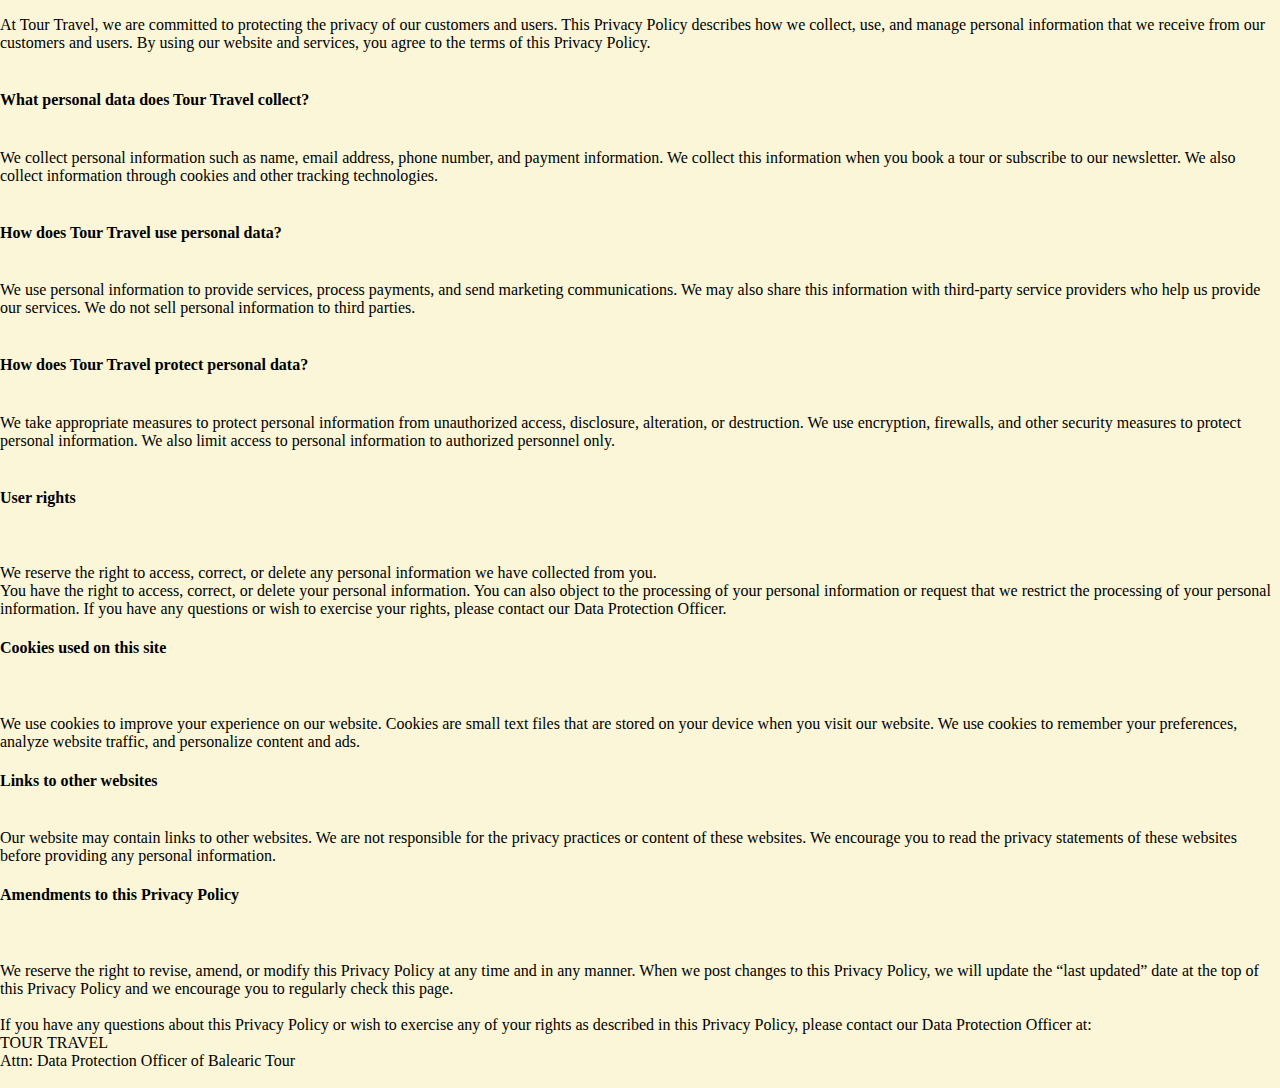
<file: privacidad.html>
<!DOCTYPE html>
<html lang="en">
<head>
  <meta charset="utf-8">
  <meta name="viewport" content="width=device-width">
  <title>Terms and Conditions | Balearic Tours</title>
  <meta name="description" content="Turs turisticos en las islas baleares. Tour por Palma y más proximamente." />
  <meta name="keywords" content="balearic, baleares, tour, palma, mallorca, calvia, replit">
  <link href="style.css" rel="stylesheet" type="text/css" />
  <link href="script.js" rel= "script" type="text/js" />
  <link rel="shortcut icon" href="img/logo_ingles.png">

  <!-- Tipografias -->
  <!-- Enlaze general -->
  <link rel="preconnect" href="https://fonts.googleapis.com">
  <link rel="preconnect" href="https://fonts.gstatic.com" crossorigin>
  <!-- Enlaze especifico -->
  <link href="https://fonts.googleapis.com/css2?family=Anton&display=swap" rel="stylesheet">
  <!--Titulo principal-->
  <link href="https://fonts.googleapis.com/css2?family=Croissant+One&display=swap" rel="stylesheet">
  <!-- Titulo main-->
  <link href="https://fonts.googleapis.com/css2?family=Lexend&display=swap" rel="stylesheet">
  <!-- Texto main-->
  <link href="https://fonts.googleapis.com/css2?family=Lexend:wght@700&family=Prompt:ital,wght@0,200;0,300;0,900;1,200&display=swap" rel="stylesheet">
</head>
<body>
  <p>
    At Tour Travel, we are committed to protecting the privacy of our customers and users. This Privacy Policy describes how we collect, use, and manage personal information that we receive from our customers and users. By using our website and services, you agree to the terms of this Privacy Policy.<br>
    <br>
    <h4>What personal data does Tour Travel collect?</h4><br>
    We collect personal information such as name, email address, phone number, and payment information. We collect this information when you book a tour or subscribe to our newsletter. We also collect information through cookies and other tracking technologies.<br><br>
   <h4> How does Tour Travel use personal data?</h4><br>
    We use personal information to provide services, process payments, and send marketing communications. We may also share this information with third-party service providers who help us provide our services. We do not sell personal information to third parties.<br><br>
   <h4> How does Tour Travel protect personal data?</h4><br>
    We take appropriate measures to protect personal information from unauthorized access, disclosure, alteration, or destruction. We use encryption, firewalls, and other security measures to protect personal information. We also limit access to personal information to authorized personnel only.<br><br>
    <h4>User rights</h4><br><br>
    We reserve the right to access, correct, or delete any personal information we have collected from you.<br>
    You have the right to access, correct, or delete your personal information. You can also object to the processing of your personal information or request that we restrict the processing of your personal information. If you have any questions or wish to exercise your rights, please contact our Data Protection Officer.
   <h4> Cookies used on this site</h4><br><br>
    We use cookies to improve your experience on our website. Cookies are small text files that are stored on your device when you visit our website. We use cookies to remember your preferences, analyze website traffic, and personalize content and ads.
    <h4>Links to other websites</h4><br>
    Our website may contain links to other websites. We are not responsible for the privacy practices or content of these websites. We encourage you to read the privacy statements of these websites before providing any personal information.
   <h4> Amendments to this Privacy Policy</h4><br><br>
    We reserve the right to revise, amend, or modify this Privacy Policy at any time and in any manner. When we post changes to this Privacy Policy, we will update the “last updated” date at the top of this Privacy Policy and we encourage you to regularly check this page.<br><br>
    If you have any questions about this Privacy Policy or wish to exercise any of your rights as described in this Privacy Policy, please contact our Data Protection Officer at:<br>
    TOUR TRAVEL<br>
    Attn: Data Protection Officer of Balearic Tour<br>
   <br>
  </p>
</body>
</file>
<file: style.css>
/*
Codigo Colores
#031d34 - Dark Blue
#faf6d7 - Light Yellow
#f8a745 - Orange
#96c4ce - Light Blue
#546368 - Gris claro
*/


html {
  height: 100%;
  width: 100%;
}
body{
  margin: 0;
  padding: 0;
  height: 100%;
  width: 100%;
  background-color: #faf6d7;
}

header {
  position: relative;
  top: 0;
  left: 0;
  background-color:#f8a745;
  /* background: linear-gradient(0deg, #faf6d7, #f8a745, #f8a745, #f8a745, #f8a745, #f8a745); */
  height: 15%;
  width: 100%;
  display: flex;
  align-items: center;
  justify-content: center;
}
main {
  position: relative;
  top: 0%;
  lef: 0;    
  height: max-content;
  width: 100%;
  
}
footer {
  position: relative;
  top: 2%;
  left: 0;
  background-color:#f8a745;
  /* background: linear-gradient(0deg, #faf6d7, #f8a745, #f8a745, #f8a745, #f8a745, #f8a745); */
  height: 25em;
  width: 100%;
  display: flex;
  flex-direction: row;
  justify-content: center;
}
.horizontal-line {
  border: none;
  border-top: 2px solid #031d34;
  width: 90%; /* Establece el ancho al 90% del contenedor */
  margin: 20px auto; /* Alinea horizontalmente y agrega margen superior e inferior */
}

/*boton menu*/

.contenedor{
  position: relative;
  top: 0%;
  left: -27%;
  margin-left: 2%;
  height: 50%;
  aspect-ratio: 1;

  display: flex;
  flex-direction: row;
  align-items: center;
  justify-content: center;

  transform: scale(.5);
  cursor: pointer;
}

.hamburguesa{
  height: 10px;
  width: 100%;
  background-color: #2e3436;
  border-radius: 3px;
  transition: 1s;
}

.hamburguesa:after,
.hamburguesa:before,
.hamburguesa{
  position: absolute;
  width: 100%;
  content: "";
  background-color:#031d34;
  transition: 1s;
}

.hamburguesa:after{
  height: 100%;
  top: 25px;
  border-radius: 3px;
}

.hamburguesa:before{
  height: 100%;
  top: -25px;
  border-radius: 3px;
}

 .hamburguesa.active{
    transform: rotateZ(45deg);
    transition: 1s;
}

  .hamburguesa.active:after {
    top: 0px;
    transform: rotateZ(0deg);
    transition: 1s;
}

  .hamburguesa.active:before {
    top: 0px;
    transform: rotateZ(90deg);
    transition: 1s;
}
/*Menu*/
.menu {
  position: relative;
  height: 30%;
  width: 20%;
  color: #031d34;
  /* background-color: cyan; */
  left: -25%;
  display: flex;
  flex-direction: column;
  justify-content: center;
  /* align-items: center; */
}

.nave {
  position: relative;
  top: 0%;
  left: 0%;
  height: 30%;
  width: 20%;
  /* background-color: lime; */
  display: flex;
  flex-direction: row;
  align-items: center;
  justify-content: center;
  list-style-type: none;
  /* transform: scale(0);
  transition: 0.8s; */
  cursor: default;
  pointer-events: none;
}
.nave.active {
  position: relative;
  top: 0%;
  left: 0%;
  height: 30%;
  width: 20%;
  /* background-color: cyan; */
  display: flex;
  flex-direction: row;
  align-items: center;
  justify-content: center;
  pointer-events: auto;
  cursor: pointer;

}
.nave li{
  top: -2%;
  left: -100%;
  margin-left: -70px;
  margin-right: 35px;

  /* background-color: pink; */
  transition: 1s;
}
.nave li a{
  /* background-color: red; */
  color: transparent;
  font-size: 1.1vw;
  transition: 1s;
}
.nave.active li{
  margin-left: 38px;
  margin-right: 0px;
  transition: 1s;
}
.nave.active li a{
  font-size: 1.1vw;
  color: #031d34;
  transition: 0.4s;
}
.nave.active li a:hover{
  color: #faf6d7;
  transition: 0.5s;
}
/*Titulo + logo*/

.titulo {
  color: #031d34 ;
  background-color: none;
  position: relative;
  display: flex;
  align-items: center;
  justify-content: center;
  height: 60%;
  width: 20%;
  left: -12%;
  
 
}
.logo {
  height: 100%;
  aspect-ratio: 1;
  display: flex;
  align-items: center;
  justify-content: center;
  text-decoration: none;
}
.logo img {
  width: 100%;
  aspect-ratio: 1;
}
.titulo-letras {
  font-family: 'Croissant One', serif;
  font-size: 2vw; 
  overflow: hidden;
  color: #031d34 ;
  text-decoration: none;
  word-wrap: break-word;
  white-space: pre-wrap;
}
a {
  text-decoration: none;
}


/*Info main index*/
.index-description {
  position: relative;
  height: 30%;
  width: 100%;
  color: #031d34;
  /* background-color: red; */
  display: flex;
  align-items: center;
  flex-direction: column;

}
.index-description-titulo {
  /* background-color: lime; */
  font-family: 'Lexend', sans-serif;
}
.index-description-texto {
  width: 80%;
  /* background-color: cyan; */
  font-family: 'Prompt', sans-serif;

}

/*copyright*/
.copy {
  height: 40px;
  width: 100%;
  background-color: #031d34;
  display: flex;
  justify-content: center;
  align-items: center;
  position: relative;

}
.copy p{
  color: #faf6d7;
  font-size: 20px;
}
.copy a{
  color: #faf6d7;
  text-decoration: none;
  margin-left: 1%;
}
.copy a:hover{
  color: #f8a745;
  text-decoration: none;
  margin-left: 1%;
}

/*Imagen footer*/
.logo-pie {
  position: relative;
  top: 3%;
  margin: 2%;
  height: 14em;
  aspect-ratio: 1;
  color: #031d34;
  font-family: 'Prompt', sans-serif;
}
.logo-pie img{
  height: 100%;
  width: 100%;
}

/*info-footer*/
.info-footer{
  position: relative;
  left: 2%;
  height: 90%;
  width: 75%;
  /* background-color: pink; */
  display: flex;
  flex-direction: row;
  align-items: center;
  justify-content: center;
}

/*Contacto footer*/
.contacto-pie{
  position: relative;
  top: 3%;
  margin: 2%;
  /* background-color: red; */
  height: 60%;
  width: 17%;
  display: flex;
  flex-direction: column;
  align-items: center;
  color: #031d34;
}
.contacto-pie-titulo{
  font-family: 'Lexend', sans-serif;
  /* background-color: #4da8a8; */
}
.contacto-pie-texto{
  font-family: 'Prompt', sans-serif;
  height: max-content;
  /* background-color: lime; */
  display: flex;
  flex-direction: column;
  align-items: center;
}

/*Islas footer*/
.isla-pie{
  position: relative;
  top: 3%;
  margin: 2%;
  /* background-color: red; */
  height: 60%;
  width: 17%;
  display: flex;
  flex-direction: column;
  align-items: center;
  color: #031d34;
}
.isla-pie-titulo{
  font-family: 'Lexend', sans-serif;
  /* background-color: #4da8a8; */
}
.isla-pie-texto{
  margin-bottom: -2%;
  font-family: 'Prompt', sans-serif;
  height: max-content;
  /* background-color: lime; */
  display: flex;
  flex-direction: column;
  align-items: center;
}

/*Guias footer*/
.guias-pie{
  position: relative;
  top: 3%;
  margin: 2%;
  /* background-color: blue; */
  height: 60%;
  width: 20%;
  display: flex;
  flex-direction: column;
  align-items: center;
  color: #031d34;
}
.guias-pie-titulo{
  font-family: 'Lexend', sans-serif;
  /* background-color: #4da8a8; */
}
.guias-pie-texto{
  margin-bottom: -2%;
  font-family: 'Prompt', sans-serif;
  height: max-content;
  witdh: max-content;
  /* background-color: lime; */
  display: flex;
  flex-direction: column;
  align-items: center;
}

/*Fotos de perfil footer*/
.perfil-pie{
  position: relative;
  top: 3%;
  margin: 2%;
  /* background-color: blue; */
  height: 60%;
  width: 17%;
  display: flex;
  flex-direction: column;
  align-items: center;
  color: #031d34;
}
.perfil-pie-titulo{
  font-family: 'Lexend', sans-serif;
  /* background-color: #4da8a8; */
}
.perfil-pie-texto{
  margin-bottom: -2%;
  font-family: 'Prompt', sans-serif;
  height: max-content;
  witdh: max-content;
  /* background-color: lime; */
  display: flex;
  flex-direction: column;
  align-items: center;
}
.perfil-pie-texto img{
  height: 60%;
  width: 60%;
  border-radius: 50%;
}

/*Tiutulo "Tours" index main*/
.index-select-tours-titulo{
  /* background-color: red; */
  height: max-content;
  width: 100%;
  font-family: 'Lexend', sans-serif;
  color: #031d34;
}

/*Mallorca index main*/
.index-tours-mallorca {
  /* background-color: red; */
  height: 18em;
  width: 100%;
  display: flex;
  flex-direction: row;
  align-items: center;
  justify-content: center;
}
.index-mallorca-texto{
  font-family: 'Lexend', sans-serif;
  color: #031d34;
  /* background-color: red; */
  width: 50%;
  height: 90%;
  margin-top: 1%;
  border-radius: 25px;
  border: 2px solid;
  border-color: #546368;
  display: flex;
  flex-direction: column;
  align-items: center;
}
.boton-select-mallorca{
  width: 10em;
  height: 2em;
  background-color: #f8a745;
  border-radius: 25px;
  cursor: pointer;
  display: flex;
  justify-content: center;
  align-items: center;
  transition: 0.5s;
}
.boton-select-mallorca:hover {
  background-color: #031d34;
  color: #f8a745;
  transition: 0.5s;
}
.index-mallorca-img {
  margin-top: 1%;
  margin-right: 4%;
  background-color: #f8a745;
  width: 30%;
  height: 95%;
  border-radius: 25px;
  overflow: hidden;
}
.index-mallorca-img img {
  height: 100%;
  width: 100%;
}
.index-mallorca-img ul {
  display: flex;
  padding: 0;
  width: 400%;
  height: 100%;
  margin: 0;
}
.index-mallorca-img li {
  width: 25%;
  list-style: none;
  display: none;
}
.index-mallorca-img li.active {
  display: block;
}

/*Menorca index main*/
.index-tours-menorca {
  /* background-color: red; */
  height: 18em;
  width: 100%;
  display: flex;
  flex-direction: row;
  align-items: center;
  justify-content: center;
}
.index-menorca-texto{
  font-family: 'Lexend', sans-serif;
  color: #031d34;
  /* background-color: red; */
  width: 50%;
  height: 90%;
  margin-top: 1%;
  border-radius: 25px;
  border: 2px solid;
  border-color: #546368;
  display: flex;
  flex-direction: column;
  align-items: center;
}
.boton-select-menorca{
  width: 10em;
  height: 2em;
  background-color: #f8a745;
  border-radius: 25px;
  cursor: pointer;
  display: flex;
  justify-content: center;
  align-items: center;
  transition: 0.5s;
}
.boton-select-menorca:hover {
  background-color: #031d34;
  color: #f8a745;
  transition: 0.5s;
}
.index-menorca-img {
  margin-top: 1%;
  margin-left: 4%;
  background-color: #f8a745;
  width: 30%;
  height: 95%;
  border-radius: 25px;
  overflow: hidden;
}
.index-menorca-img img {
  height: 100%;
  width: 100%;
}
.index-menorca-img ul {
  display: flex;
  padding: 0;
  width: 400%;
  height: 100%;
  margin: 0;
}
.index-menorca-img li {
  width: 25%;
  list-style: none;
  display: none;
}
.index-menorca-img li.active {
  display: block;
}

/*Ibiza index main*/
.index-tours-ibiza {
  /* background-color: red; */
  height: 24em;
  width: 100%;
  display: flex;
  flex-direction: row;
  align-items: center;
  justify-content: center;
}
.index-ibiza-texto{
  font-family: 'Lexend', sans-serif;
  color: #031d34;
  /* background-color: red; */
  width: 50%;
  height: 90%;
  margin-top: 1%;
  border-radius: 25px;
  border: 2px solid;
  border-color: #546368;
  display: flex;
  flex-direction: column;
  align-items: center;
}
.boton-select-ibiza{
  width: 10em;
  height: 2em;
  background-color: #f8a745;
  border-radius: 25px;
  cursor: pointer;
  display: flex;
  justify-content: center;
  align-items: center;
  transition: 0.5s;
}
.boton-select-ibiza:hover {
  background-color: #031d34;
  color: #f8a745;
  transition: 0.5s;
}
.index-ibiza-img {
  margin-top: 1%;
  margin-right: 4%;
  background-color: #f8a745;
  width: 30%;
  height: 95%;
  border-radius: 25px;
  overflow: hidden;
}
.index-ibiza-img img {
  height: 100%;
  width: 100%;
}
.index-ibiza-img ul {
  display: flex;
  padding: 0;
  width: 400%;
  height: 100%;
  margin: 0;
}
.index-ibiza-img li {
  width: 25%;
  list-style: none;
  display: none;
}
.index-ibiza-img li.active {
  display: block;
}

/*Palma Tour - Mallorca main*/
.index-palma-mallorca {
  /* background-color: red; */
  height: 20em;
  width: 100%;
  display: flex;
  flex-direction: row;
  align-items: center;
  justify-content: center;
}
.index-palma-texto{
  font-family: 'Lexend', sans-serif;
  color: #031d34;
  /* background-color: red; */
  width: 50%;
  height: 90%;
  margin-top: 1%;
  border-radius: 25px;
  border: 2px solid;
  border-color: #546368;
  display: flex;
  flex-direction: column;
  align-items: center;
}
.boton-select-palma{
  width: 10em;
  height: 2em;
  background-color: #f8a745;
  border-radius: 25px;
  cursor: pointer;
  display: flex;
  justify-content: center;
  align-items: center;
  transition: 0.5s;
}
.boton-select-palma:hover {
  background-color: #031d34;
  color: #f8a745;
  transition: 0.5s;
}
.index-palma-img {
  margin-top: 1%;
  margin-right: 4%;
  background-color: #f8a745;
  width: 30%;
  height: 95%;
  border-radius: 25px;
  overflow: hidden;
}
.index-palma-img img {
  height: 100%;
  width: 100%;
}
.index-palma-img ul {
  display: flex;
  padding: 0;
  width: 400%;
  height: 100%;
  margin: 0;
}
.index-palma-img li {
  width: 25%;
  list-style: none;
  display: none;
}
.index-palma-img li.active {
  display: block;
}

/*Tramuntana Tour - Mallorca main*/
.index-tramuntana-mallorca {
  /* background-color: red; */
  height: 20em;
  width: 100%;
  display: flex;
  flex-direction: row;
  align-items: center;
  justify-content: center;
}
.index-tramuntana-texto{
  font-family: 'Lexend', sans-serif;
  color: #031d34;
  /* background-color: red; */
  width: 50%;
  height: 90%;
  margin-top: 1%;
  border-radius: 25px;
  border: 2px solid;
  border-color: #546368;
  display: flex;
  flex-direction: column;
  align-items: center;
}
.boton-select-coming{
  width: 10em;
  height: 2em;
  background-color: #f8a745;
  border-radius: 25px;
  cursor: pointer;
  display: flex;
  justify-content: center;
  align-items: center;
}
.boton-select-coming:hover{
  background-color: #b30000;
  color: #faf6d7;
}
.index-tramuntana-img {
  margin-top: 1%;
  margin-left: 4%;
  background-color: #f8a745;
  width: 30%;
  height: 95%;
  border-radius: 25px;
  overflow: hidden;
}
.index-tramuntana-img img {
  height: 100%;
  width: 100%;
}
.index-tramuntana-img ul {
  display: flex;
  padding: 0;
  width: 400%;
  height: 100%;
  margin: 0;
}
.index-tramuntana-img li {
  width: 25%;
  list-style: none;
  display: none;
}
.index-tramuntana-img li.active {
  display: block;
}
.index-tramuntana-img2 {
  margin-top: 1%;
  margin-right: 4%;
  background-color: #f8a745;
  width: 30%;
  height: 95%;
  border-radius: 25px;
  overflow: hidden;
}
.index-tramuntana-img2 img {
  height: 100%;
  width: 100%;
}


/*Descripcion main mallorca*/
.mallorca-description {
  position: relative;
  height: 30%;
  width: 100%;
  color: #031d34;
  /* background-color: red; */
  display: flex;
  align-items: center;
  flex-direction: column;

}
.mallorca-description-titulo {
  /* background-color: lime; */
  font-family: 'Lexend', sans-serif;
}
.mallorca-description-texto {
  width: 80%;
  /* background-color: cyan; */
  font-family: 'Prompt', sans-serif;

}

/*Menorca*/
/*Ciutadella tour*/
.main-ciutadella-menorca {
  /* background-color: red; */
  height: 20em;
  width: 100%;
  display: flex;
  flex-direction: row;
  align-items: center;
  justify-content: center;
}
.main-ciutadella-texto{
  font-family: 'Lexend', sans-serif;
  color: #031d34;
  /* background-color: red; */
  width: 50%;
  height: 90%;
  margin-top: 1%;
  border-radius: 25px;
  border: 2px solid;
  border-color: #546368;
  display: flex;
  flex-direction: column;
  align-items: center;
}
.main-ciutadella-img {
  margin-top: 1%;
  margin-right: 4%;
  background-color: #f8a745;
  width: 30%;
  height: 95%;
  border-radius: 25px;
  overflow: hidden;
}
.main-ciutadella-img img {
  height: 100%;
  width: 100%;
}
.main-ciutadella-img2 {
  margin-top: 1%;
  margin-left: 4%;
  background-color: #f8a745;
  width: 30%;
  height: 95%;
  border-radius: 25px;
  overflow: hidden;
}
.main-ciutadella-img2 img {
  height: 100%;
  width: 100%;
}

/*Mao Tour*/
.main-mao-menorca {
  /* background-color: red; */
  height: 20em;
  width: 100%;
  display: flex;
  flex-direction: row;
  align-items: center;
  justify-content: center;
}
.main-mao-texto{
  font-family: 'Lexend', sans-serif;
  color: #031d34;
  /* background-color: red; */
  width: 50%;
  height: 90%;
  margin-top: 1%;
  border-radius: 25px;
  border: 2px solid;
  border-color: #546368;
  display: flex;
  flex-direction: column;
  align-items: center;
}
.main-mao-img {
  margin-top: 1%;
  margin-left: 4%;
  background-color: #f8a745;
  width: 30%;
  height: 95%;
  border-radius: 25px;
  overflow: hidden;
}
.main-mao-img img {
  height: 100%;
  width: 100%;
}
.main-mao-img2 {
  margin-top: 1%;
  margin-right: 4%;
  background-color: #f8a745;
  width: 30%;
  height: 95%;
  border-radius: 25px;
  overflow: hidden;
}
.main-mao-img2 img {
  height: 100%;
  width: 100%;
}


/*Contacto main info*/
.contacto-main-info{
  width: 100%;
  height: max-content;
  display: flex;
  align-items: center;
  justify-content: center;
  flex-direction:row;
}
.iconos-contacto{
  height: max-content;
  width: 100%;
  display: flex;
  flex-direction: row;
  align-items: center;
  justify-content: center;  
}
.icono{
  margin: 2%;
}
.contacto-main-telefono{
  width: 15%;
  height: 18em;
  background-color: #f8a745;
  color: #031d34;
  font-family: 'Prompt', sans-serif;
  border-radius: 25px;
  display: flex;
  flex-direction: column;
  justify-content: center;
  align-items: center;
  margin: 2%;
}
.contacto-main-direccion{
  width: 17%;
  height: 18em;
  background-color: #f8a745;
  color: #031d34;
  font-family: 'Prompt', sans-serif;
  border-radius: 25px;
  display: flex;
  flex-direction: column;
  justify-content: center;
  align-items: center;
  margin: 2%;
}
.simbolo{
  display: flex;
  justify-content: center;
  align-items: center;
  height: max-content;
  width: 95%;
  margin-right: 2%;
  margin-left: 2%;
  font-size: 0.8rem;
}


/*Reserva*/
.titulo-reserva {
    color: #031d34 ;
    background-color: none;
    position: relative;
    display: flex;
    align-items: center;
    justify-content: center;
    height: 60%;
    width: 20%;
    /* left: -12%; */
}
.logo-reserva {
    height: 100%;
    aspect-ratio: 1;
    display: flex;
    align-items: center;
    justify-content: center;
    text-decoration: none;
}
.logo-reserva img {
    width: 100%;
    aspect-ratio: 1;
}
.titulo-letras-reserva {
    font-family: 'Croissant One', serif;
    font-size: 1.8vw; 
    overflow: hidden;
    color: #031d34 ;
    text-decoration: none;
    word-wrap: break-word;
    white-space: pre-wrap;
}
a {
    text-decoration: none;
}

.titulo-main-reserva{
  height: max-content;
  width: 100%;
  display: flex;
  align-items: center;
  justify-content: center;
  color: #031d34;
  font-family: 'Prompt', sans-serif;
  font-size: 1vw;
}

.form{
  height: max-content;
  width: 100%;
  display: flex;
  align-items: center;
  justify-content: center;
  flex-direction: column;
  font-family: 'Prompt', sans-serif;
  color: #031d34;
}
.form-contacto{
  height: max-content;
  width: 90%;
  display: flex;
  align-items: center;
  justify-content: center;
  flex-direction: row;
}
.form-mas-info{
  height: 10em;
  width: 40em;
  display: flex;
  /* align-items: center; */
  justify-content: center;
  flex-direction: column;
  background-color: #f8a745;;
  border-radius: 25px;
  margin: 1%;
}
.form-mas-info label{
    font-size: 1.2vw;
    color: #031d34;
  margin: 1%;
  margin-left: 3%;
  margin-top: 2%;
}
.form-mas-info textarea{
  margin: 1%;
  background-color: #faf6d7;
  border: none;
  border-radius: 25px;
  height: 8em;
  width: 95%;
  display: block;
}
.nombre-div{
  height: 10em;
  width: 20em;
  background-color: #f8a745;
  display: flex;
  align-items: center;
  justify-content: center;
  border-radius: 25px;
  flex-direction: column;
  margin: 1%;
}
.nombre-div label{
  font-size: 1vw;
  color: #031d34;
}

select{
  margin: 1%;
  background-color: #faf6d7;
  border: none;
  border-radius: 25px;
  width: 14em;
  height: 2em;
   display: block;
}
.form-contacto input{
  margin: 1%;
  background-color: #faf6d7;
  border: none;
  border-radius: 25px;
  height: 2em;
  width: 14em;
   display: block;
}
.name{
  font-size: 1vw;
  color: #031d34;
  height: max-content;
  width: max-content;
  display: flex;
  flex-direction: row;
}
.apellido{
  font-size: 1vw;
  color: #031d34;
  height: max-content;
  width: max-content;
  display: flex;
  flex-direction: row;
}

.contacto-div{
  height: 10em;
  width: 20em;
  background-color: #f8a745;
  display: flex;
  align-items: center;
  justify-content: center;
  border-radius: 25px;
  flex-direction: column;
  margin: 1%;
}
.contacto-div label{
  font-size: 1vw;
  color: #031d34;
}
.contacto-div input{
  margin: 1%;
  background-color: #faf6d7;
  border: none;
  border-radius: 25px;
  height: 2em;
   display: block;
}
.telefono{
  font-size: 1vw;
  color: #031d34;
  height: max-content;
  width: max-content;
  display: flex;
  flex-direction: row;
}
.email{
  font-size: 1vw;
  color: #031d34;
  height: max-content;
  width: max-content;
  display: flex;
  flex-direction: row;
}


.pago-seguro{
  position: relative;
  top: 3%;
  margin: 2%;
  /* background-color: blue; */
  height: 40%;
  width: 17%;
  display: flex;
  flex-direction: column;
  align-items: center;
  color: #031d34;
}
.pago-seguro-titulo{
  font-family: 'Lexend', sans-serif;
  font-size: 1vw;
  margin: 2%;
  display: flex;
  flex-direction: row;
  align-items: center;
 
}
.pago-seguro-img{
 
  height: 60%;
  width: 80%;
  display: flex;
  flex-direction: row;
  align-items: center;
  justify-content: center;
}
.pago-seguro-img-logos{
  margin: 1%;
  
  height: 4em;
  width: 4em;
  border-radius: 10px;
}
.pago-seguro-img-logos img{
  height: 100%;
  width: 100%;
  border-radius: 10px;
}
.reserva-header{
  position: relative;
  top: 0;
  left: 0;
  background-color:#f8a745;
  height: 10em;
  width: 100%;
  display: flex;
  align-items: center;
  justify-content: center;
}
.titulo-reserva{
  left: -28%;
}
.titulo-tour-reserva{
  position: relative;
  left: 28%;
  font-family: 'Lexend', sans-serif;
  font-size: 2vw;
  color: #031d34;
  height: max-content;
  width: max-content;
  display: flex;
  flex-direction: row;
  align-items: center;
  justify-content: center;
}

.boton-reserva-completada {
  width: 10em;
  height: 2em;
  background-color: #f8a745;
  border-radius: 25px;
  cursor: pointer;
  display: flex;
  justify-content: center;
  align-items: center;
  transition: 0.5s;
  color: #031d34; /* Agregamos color de texto para que sea visible */
}

.boton-reserva-completada:hover {
  background-color: #031d34;
  color: #f8a745;
  transition: 0.5s;
}

/*Imagenes Palma Tour*/
.imagenes-palma-tour{
  margin-top: 2%;
  height: 24em;
  width: 100%;

  display: flex;
  flex-direction: row;
  align-items: center;
  justify-content: center;
}

.imagen-palma-tour{
  position: relative;
  height: 100%;
  width: 30%;

  margin: 1%;
  display: flex;
  flex-direction: column;
  align-items: center;
  justify-content: center;
  color: #031d34;
  font-size: 1vw;
}
.imagen-palma-tour img{
  height: 80%;
  width: 80%;
  border-radius: 20px;
}
.main-boton-reserva{
  position: relative;
  height: max-content;
  width: 100%;
  cursor: pointer;
  display: flex;
  justify-content: center;
  align-items: center;
  transition: 0.5s;
  color: #031d34; /* Agregamos color de texto para que sea visible */
}

.boton-reserva{
  margin-left: 2%;
  width: 10em;
  height: 2em;
  background-color: #f8a745;
  border-radius: 25px;
  cursor: pointer;
  display: flex;
  justify-content: center;
  align-items: center;
  transition: 0.5s;
}
.boton-reserva:hover {
  background-color: #031d34;
  color: #f8a745;
  transition: 0.5s;
}
</file>
